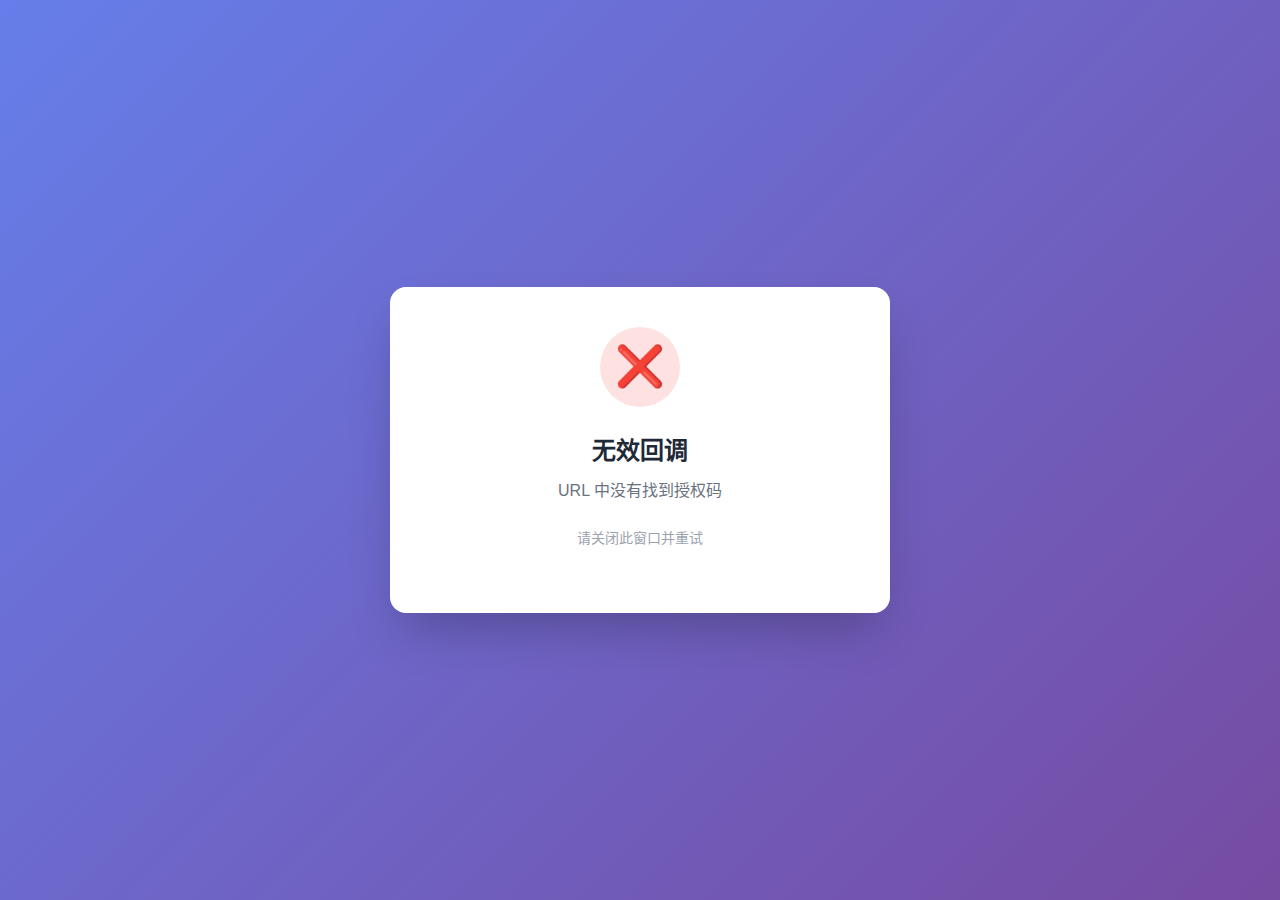
<file: web/auth/callback.html>
<!DOCTYPE html>
<html lang="zh-CN">
<head>
  <meta charset="UTF-8">
  <meta name="viewport" content="width=device-width, initial-scale=1.0">
  <title>OAuth 授权回调</title>
  <style>
    * {
      margin: 0;
      padding: 0;
      box-sizing: border-box;
    }
    body {
      font-family: -apple-system, BlinkMacSystemFont, 'Segoe UI', Roboto, Oxygen, Ubuntu, Cantarell, sans-serif;
      background: linear-gradient(135deg, #667eea 0%, #764ba2 100%);
      min-height: 100vh;
      display: flex;
      align-items: center;
      justify-content: center;
      padding: 20px;
    }
    .card {
      background: white;
      border-radius: 16px;
      padding: 40px;
      max-width: 500px;
      width: 100%;
      box-shadow: 0 25px 50px -12px rgba(0, 0, 0, 0.25);
      text-align: center;
    }
    .icon {
      width: 80px;
      height: 80px;
      margin: 0 auto 24px;
      border-radius: 50%;
      display: flex;
      align-items: center;
      justify-content: center;
      font-size: 40px;
    }
    .icon.success {
      background: #d1fae5;
    }
    .icon.error {
      background: #fee2e2;
    }
    .icon.loading {
      background: #e0e7ff;
    }
    h1 {
      font-size: 24px;
      color: #1f2937;
      margin-bottom: 12px;
    }
    p {
      color: #6b7280;
      font-size: 16px;
      line-height: 1.6;
      margin-bottom: 24px;
    }
    .code-box {
      background: #f3f4f6;
      border: 1px solid #e5e7eb;
      border-radius: 8px;
      padding: 16px;
      margin-bottom: 24px;
      word-break: break-all;
      font-family: 'Monaco', 'Menlo', 'Courier New', monospace;
      font-size: 13px;
      color: #374151;
      text-align: left;
    }
    .hint {
      font-size: 14px;
      color: #9ca3af;
      margin-top: 16px;
    }
    .spinner {
      width: 40px;
      height: 40px;
      border: 3px solid #e0e7ff;
      border-top-color: #6366f1;
      border-radius: 50%;
      animation: spin 1s linear infinite;
    }
    @keyframes spin {
      to { transform: rotate(360deg); }
    }
  </style>
</head>
<body>
  <div class="card" id="card">
    <div class="icon loading" id="icon">
      <div class="spinner"></div>
    </div>
    <h1 id="title">处理授权中...</h1>
    <p id="message">正在处理 OAuth 授权回调</p>
    <div class="code-box" id="codeBox" style="display: none;"></div>
    <p class="hint" id="hint"></p>
  </div>

  <script>
    (function() {
      const urlParams = new URLSearchParams(window.location.search);
      const code = urlParams.get('code');
      const error = urlParams.get('error');
      const errorDesc = urlParams.get('error_description');

      const icon = document.getElementById('icon');
      const title = document.getElementById('title');
      const message = document.getElementById('message');
      const codeBox = document.getElementById('codeBox');
      const hint = document.getElementById('hint');

      // 检测是 Codex 还是 Gemini（根据 scope 判断）
      const scope = urlParams.get('scope') || '';
      let provider = 'unknown';
      if (scope.includes('googleapis.com') || scope.includes('userinfo.email')) {
        provider = 'gemini';
      } else if (scope.includes('openai') || urlParams.get('state')?.includes('codex')) {
        provider = 'codex';
      }

      if (error) {
        // 授权失败
        icon.className = 'icon error';
        icon.innerHTML = '&#10060;';
        title.textContent = '授权失败';
        message.textContent = errorDesc || error;
        hint.textContent = '请关闭此窗口并重试';
        return;
      }

      if (!code) {
        // 没有授权码
        icon.className = 'icon error';
        icon.innerHTML = '&#10060;';
        title.textContent = '无效回调';
        message.textContent = 'URL 中没有找到授权码';
        hint.textContent = '请关闭此窗口并重试';
        return;
      }

      // 有授权码
      icon.className = 'icon success';
      icon.innerHTML = '&#10003;';
      title.textContent = '授权成功！';
      message.textContent = '已获取授权码，正在尝试自动返回...';

      // 显示授权码（供手动复制）
      codeBox.style.display = 'block';
      codeBox.textContent = code;
      hint.innerHTML = '如果窗口没有自动关闭，请复制上方授权码并粘贴到<br>渠道编辑页面的"手动输入授权码"中';

      // 尝试通过 postMessage 发送给父窗口
      let messageSent = false;

      if (window.opener) {
        try {
          window.opener.postMessage({
            code: code,
            provider: provider,
            source: 'oauth_callback'
          }, '*');
          messageSent = true;

          // 延迟关闭窗口
          setTimeout(() => {
            message.textContent = '授权码已发送，窗口即将关闭...';
            setTimeout(() => {
              window.close();
            }, 1000);
          }, 500);
        } catch (e) {
          console.error('postMessage failed:', e);
        }
      }

      if (!messageSent) {
        message.textContent = '请复制下方授权码并粘贴到渠道编辑页面';
      }
    })();
  </script>
</body>
</html>
</file>
